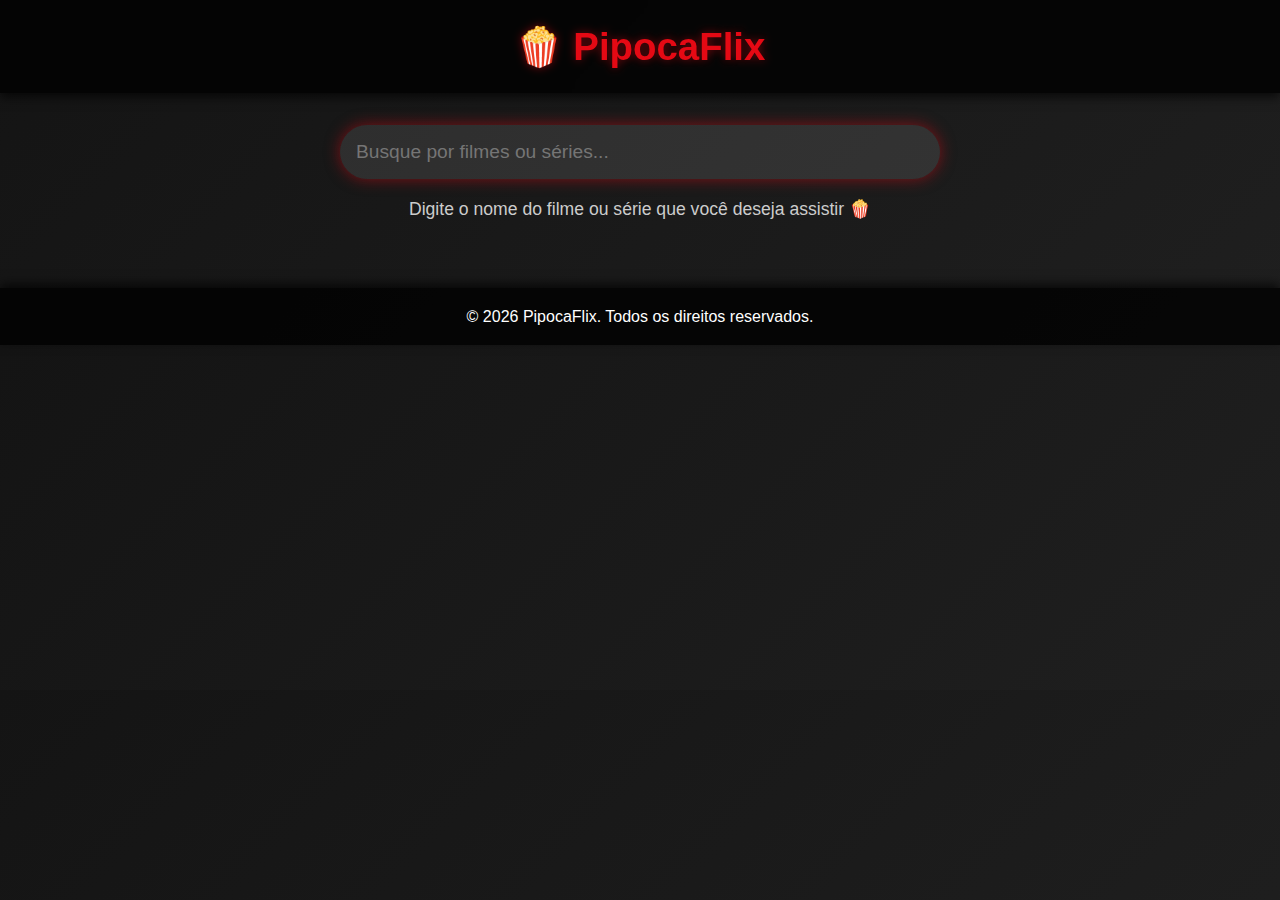
<file: index.html>
<!-- /public/index.html -->
<!DOCTYPE html>
<html lang="pt-BR">
<head>
    <meta charset="UTF-8">
    <meta name="viewport" content="width=device-width, initial-scale=1.0">
    <meta name="description" content="PipocaFlix - Seu site de streaming premium para filmes e séries. Assista online com qualidade cinematográfica.">
    <title>PipocaFlix - Home</title>
    <link rel="stylesheet" href="/assets/css/style.css">
</head>
<body>
    <header class="header">
        <div class="logo">🍿 PipocaFlix</div>
        <!-- Monetização: Native Banner no Header -->
        <script async data-cfasync="false" src="https://pl28456427.effectivegatecpm.com/cccc7245f0c46289c4b3a2911da39bca/invoke.js"></script>
        <div id="container-cccc7245f0c46289c4b3a2911da39bca"></div>
    </header>
    
    <main class="main-home">
        <div class="search-container">
            <input type="text" id="searchInput" placeholder="Busque por filmes ou séries..." aria-label="Barra de pesquisa">
            <p class="search-text">Digite o nome do filme ou série que você deseja assistir 🍿</p>
        </div>
        
        <!-- Monetização: Social Bar entre sessões -->
        <script src="https://pl28456424.effectivegatecpm.com/af/b2/ae/afb2aeef36a1a40f4d3634823ebf0f59.js"></script>
        
        <div class="grid-container" id="contentGrid">
            <!-- Cards serão populados via JS -->
        </div>
    </main>
    
    <footer class="footer">
        <p>&copy; 2026 PipocaFlix. Todos os direitos reservados.</p>
        <!-- Monetização: Native Banner no Footer -->
        <script async data-cfasync="false" src="https://pl28456427.effectivegatecpm.com/cccc7245f0c46289c4b3a2911da39bca/invoke.js"></script>
        <div id="container-cccc7245f0c46289c4b3a2911da39bca"></div>
    </footer>
    
    <script src="/assets/js/api.js"></script>
    <script src="/assets/js/search.js"></script>
    <script src="/assets/js/security.js"></script>
    <!-- player.js não necessário na home -->
</body>
</html>
</file>
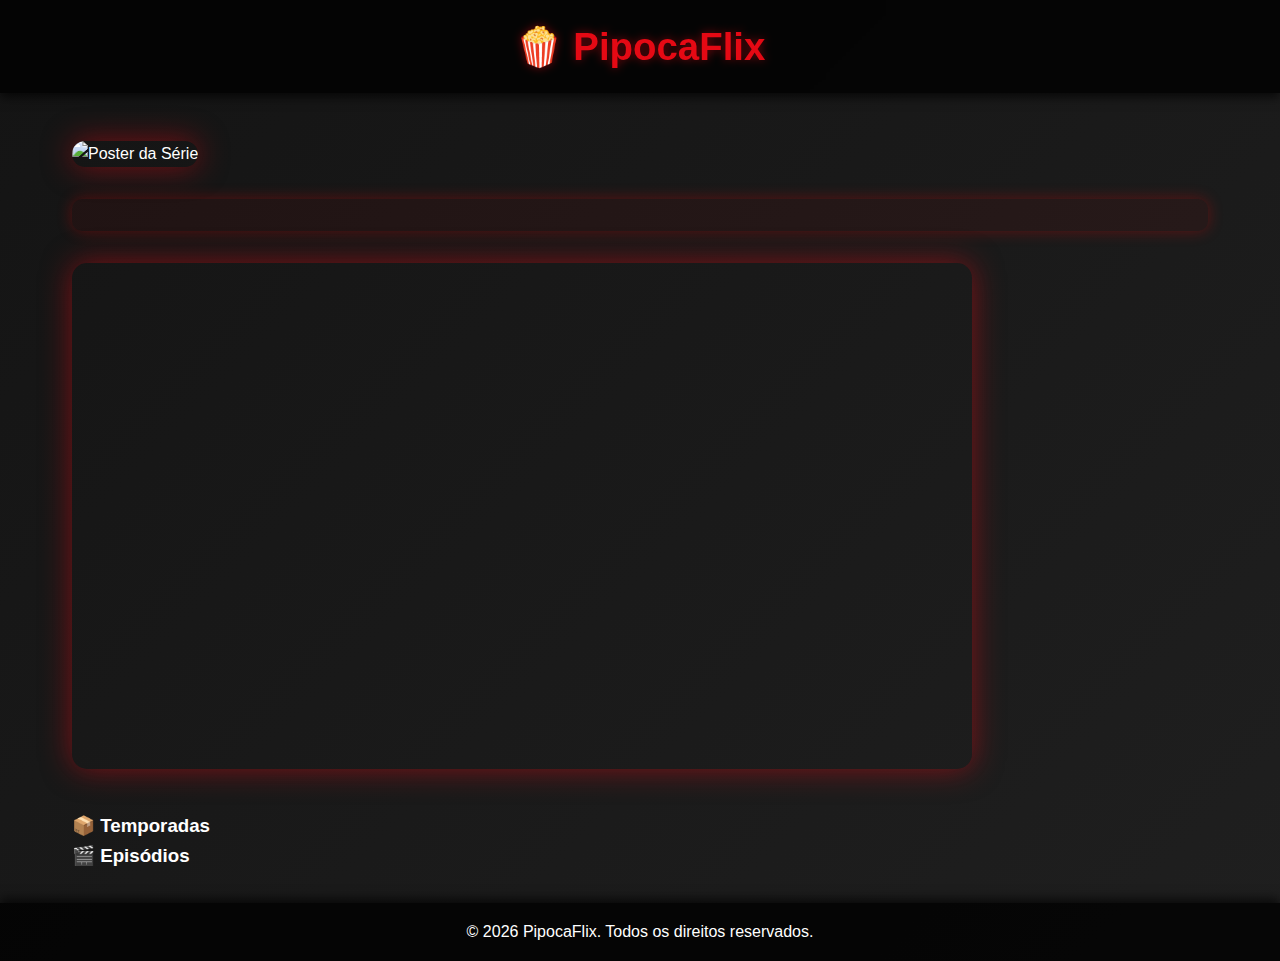
<file: serie.html>
<!-- /public/serie.html -->
<!DOCTYPE html>
<html lang="pt-BR">
<head>
    <meta charset="UTF-8">
    <meta name="viewport" content="width=device-width, initial-scale=1.0">
    <title>PipocaFlix - Assistir Série Online</title>
    <link rel="stylesheet" href="/assets/css/style.css">
</head>
<body>
    <header class="header">
        <div class="logo">🍿 PipocaFlix</div>
        <!-- Monetização: Native Banner no Header -->
        <script async data-cfasync="false" src="https://pl28456427.effectivegatecpm.com/cccc7245f0c46289c4b3a2911da39bca/invoke.js"></script>
        <div id="container-cccc7245f0c46289c4b3a2911da39bca"></div>
    </header>
    
    <main class="main-serie">
        <h1 id="serieTitulo"></h1>
        <img id="seriePoster" class="movie-poster" alt="Poster da Série" loading="lazy">
        
        <div class="info" id="serieInfo">
            <!-- Populadas via JS -->
        </div>
        
        <p class="sinopse" id="serieSinopse"></p>
        
        <!-- Trailer -->
        <div class="trailer-container" id="trailerContainer">
            <!-- Iframe populado via JS -->
        </div>
        
        <!-- Elenco -->
        <div class="actors-container" id="actorsContainer">
            <!-- Populadas via JS -->
        </div>
        
        <!-- Temporadas -->
        <h3>📦 Temporadas</h3>
        <div id="temporadasBtns"></div>
        
        <!-- Episódios -->
        <h3>🎬 Episódios</h3>
        <div id="episodios"></div>
        
        <!-- Monetização: Social Bar antes do player -->
        <script src="https://pl28456424.effectivegatecpm.com/af/b2/ae/afb2aeef36a1a40f4d3634823ebf0f59.js"></script>
        
        <div class="player-container" id="playerBox" style="display:none;">
            <video id="video" poster="" preload="metadata">
                <source id="videoSource" type="video/mp4">
            </video>
            <div class="overlay" id="overlay">
                <div>Clique para reproduzir</div>
            </div>
            <button id="centerPlay">▶</button>
            <div class="controls hidden" id="controls">
                <div class="buttons">
                    <button class="control-btn" id="back10">⏪</button>
                    <button class="control-btn" id="playPause">▶</button>
                    <button class="control-btn" id="forward10">⏩</button>
                    <div class="title-display" id="playerTitle"></div>
                    <button class="control-btn" id="fullscreen">⛶</button>
                </div>
                <div class="progress-container">
                    <span class="time" id="currentTime">0:00</span>
                    <div class="progress" id="progress"><div class="progress-filled" id="progressFilled"></div></div>
                    <span class="time" id="totalTime">0:00</span>
                </div>
            </div>
        </div>
    </main>
    
    <footer class="footer">
        <p>&copy; 2026 PipocaFlix. Todos os direitos reservados.</p>
        <!-- Monetização: Native Banner no Footer -->
        <script async data-cfasync="false" src="https://pl28456427.effectivegatecpm.com/cccc7245f0c46289c4b3a2911da39bca/invoke.js"></script>
        <div id="container-cccc7245f0c46289c4b3a2911da39bca"></div>
    </footer>
    
    <script src="/assets/js/api.js"></script>
    <script src="/assets/js/player.js"></script>
    <script src="/assets/js/security.js"></script>
    <script>
        // Carregar dados da série baseado no ID da URL
        const urlParams = new URLSearchParams(window.location.search);
        const id = urlParams.get('id');
        let serieContent = null;
        let episodiosData = [];
        
        if (id) {
            Promise.all([
                fetchContentById(id),
                fetchEpisodiosByNome(id) // Assumindo que ID é o row ID, mas comparar Nome
            ]).then(([content, episodios]) => {
                if (content && content.Tipo === 'Serie') {
                    serieContent = content;
                    episodiosData = episodios;
                    populateSeriePage(content, episodios);
                } else {
                    window.location.href = '/public/index.html';
                }
            });
        }
        
        function populateSeriePage(content, episodios) {
            document.title = `${content.Nome} - PipocaFlix`;
            document.getElementById('serieTitulo').textContent = content.Nome;
            document.getElementById('seriePoster').src = content.Capa;
            document.getElementById('serieSinopse').textContent = `📝 Sinopse: ${content.Sinopse}`;
            
            const infoHtml = `
                <div><strong>🎬 Ano:</strong> ${content.Ano}</div>
                <div><strong>⏱️ Duração:</strong> ${content.Duracao}</div>
                <div><strong>🎭 Categoria:</strong> ${content.Categoria}</div>
                <div><strong>🔊 Áudio:</strong> ${content.Audio}</div>
            `;
            document.getElementById('serieInfo').innerHTML = infoHtml;
            
            // Trailer
            if (content.Trailer) {
                document.getElementById('trailerContainer').innerHTML = `
                    <iframe src="${content.Trailer.replace('watch?v=', 'embed/')}" title="Trailer ${content.Nome}" frameborder="0" allowfullscreen></iframe>
                `;
            }
            
            // Elenco
            const actorsHtml = content.Fotos_Elenco.split(',').map((foto, index) => {
                const nome = content.Nome_Elenco.split(',')[index] || 'Ator';
                return `
                    <div class="actor">
                        <img src="${foto.trim()}" alt="${nome}" loading="lazy">
                        <span>${nome}</span>
                    </div>
                `;
            }).join('');
            document.getElementById('actorsContainer').innerHTML = actorsHtml;
            
            // Agrupar episódios por temporada
            const temporadas = [...new Set(episodios.map(ep => ep.Temporada))].sort((a,b) => a - b);
            const tempBtnsHtml = temporadas.map(temp => `
                <button class="temp-btn" onclick="mostrarTemporada(${temp})">Temporada ${temp}</button>
            `).join('');
            document.getElementById('temporadasBtns').innerHTML = tempBtnsHtml;
            
            // Mostrar primeira temporada por default
            if (temporadas.length > 0) mostrarTemporada(temporadas[0]);
        }
        
        function mostrarTemporada(temp) {
            const eps = episodiosData.filter(ep => ep.Temporada === temp).sort((a,b) => a.Episodio - b.Episodio);
            const epsHtml = eps.map(ep => `
                <button class="ep-btn" onclick="tocar(${temp}, ${ep.Episodio}, '${ep.Nome}')">Ep ${ep.Episodio} - ${ep.Nome}</button>
            `).join('');
            document.getElementById('episodios').innerHTML = epsHtml;
        }
        
        function tocar(temp, ep, nomeEp) {
            window.open("https://www.effectivegatecpm.com/eacwhk55f?key=87f8fc919fb5d70a825293b5490713dd", "_blank");
            const playerBox = document.getElementById('playerBox');
            playerBox.style.display = "block";
            const video = document.getElementById('video');
            const epData = episodiosData.find(e => e.Temporada === temp && e.Episodio === ep);
            video.src = epData.Link;
            document.getElementById('playerTitle').textContent = `${serieContent.Nome} - T${temp} EP ${ep}`;
            video.load();
            document.getElementById('overlay').classList.remove("hidden");
            document.getElementById('centerPlay').style.opacity = 1;
            document.getElementById('controls').classList.add("hidden");
        }
    </script>
</body>
</html>
</file>
<file: assets/css/style.css>
/* /assets/css/style.css */
/* Variáveis CSS para tema cinematográfico Netflix-like */
:root {
    --primary-black: #141414;
    --accent-red: #e50914;
    --secondary-white: #ffffff;
    --glow-red: rgba(229, 9, 20, 0.5);
    --shadow-dark: rgba(0, 0, 0, 0.7);
    --gradient-dark: linear-gradient(135deg, var(--primary-black), #1f1f1f);
    --transition-smooth: all 0.3s ease-in-out;
    --font-main: 'Helvetica Neue', Helvetica, Arial, sans-serif;
    --font-size-base: clamp(14px, 1.5vw, 16px);
    --grid-columns: repeat(auto-fill, minmax(200px, 1fr));
}

/* Reset e Base */
* {
    box-sizing: border-box;
    margin: 0;
    padding: 0;
}

body {
    background: var(--gradient-dark);
    color: var(--secondary-white);
    font-family: var(--font-main);
    line-height: 1.6;
    font-size: var(--font-size-base);
    overflow-x: hidden;
    scrollbar-width: thin; /* Scroll customizado */
    scrollbar-color: var(--accent-red) var(--primary-black);
}

::-webkit-scrollbar {
    width: 8px;
    background: var(--primary-black);
}

::-webkit-scrollbar-thumb {
    background: var(--accent-red);
    border-radius: 4px;
}

::-webkit-scrollbar-thumb:hover {
    background: #ff1a1a;
}

/* Header */
.header {
    display: flex;
    justify-content: center;
    align-items: center;
    padding: 1rem;
    background: rgba(0, 0, 0, 0.8);
    backdrop-filter: blur(10px);
    box-shadow: 0 4px 10px var(--shadow-dark);
    position: sticky;
    top: 0;
    z-index: 10;
    animation: fadeIn 1s ease;
}

.logo {
    font-size: clamp(1.5rem, 3vw, 2.5rem);
    font-weight: bold;
    color: var(--accent-red);
    text-shadow: 0 0 10px var(--glow-red);
    transition: var(--transition-smooth);
}

.logo:hover {
    transform: scale(1.05);
    text-shadow: 0 0 20px var(--glow-red);
}

/* Main Home */
.main-home {
    padding: 2rem;
    text-align: center;
}

.search-container {
    margin-bottom: 2rem;
}

#searchInput {
    width: clamp(300px, 50%, 600px);
    padding: 1rem;
    border: none;
    border-radius: 50px;
    background: rgba(255, 255, 255, 0.1);
    color: var(--secondary-white);
    font-size: 1.2rem;
    box-shadow: 0 0 15px var(--glow-red);
    transition: var(--transition-smooth);
}

#searchInput:focus {
    outline: none;
    box-shadow: 0 0 25px var(--glow-red);
    background: rgba(255, 255, 255, 0.2);
}

.search-text {
    margin-top: 1rem;
    font-size: 1.1rem;
    color: #ccc;
    animation: glowText 2s infinite alternate;
}

.grid-container {
    display: grid;
    grid-template-columns: var(--grid-columns);
    gap: 1.5rem;
}

.card {
    background: var(--primary-black);
    border-radius: 15px;
    overflow: hidden;
    box-shadow: 0 5px 15px var(--shadow-dark);
    transition: var(--transition-smooth), transform 0.5s cubic-bezier(0.175, 0.885, 0.32, 1.275);
    cursor: pointer;
    position: relative;
}

.card:hover {
    transform: translateY(-10px) rotateX(5deg) rotateY(5deg) scale(1.05);
    box-shadow: 0 10px 30px var(--glow-red);
}

.card img {
    width: 100%;
    height: auto;
    object-fit: cover;
    loading: lazy;
    filter: brightness(0.9);
    transition: var(--transition-smooth);
}

.card:hover img {
    filter: brightness(1.1);
}

.card-title {
    padding: 1rem;
    text-align: center;
    font-weight: bold;
    color: var(--secondary-white);
}

/* Skeleton Loading */
.skeleton-card {
    background: linear-gradient(90deg, #1f1f1f 25%, #282828 50%, #1f1f1f 75%);
    background-size: 200% 100%;
    animation: skeleton-loading 1.5s infinite;
    height: 300px;
}

/* Página Filme/Série Comum */
.main-filme, .main-serie {
    padding: 2rem;
    max-width: 1200px;
    margin: 0 auto;
}

h1 {
    font-size: clamp(1.8rem, 4vw, 2.5rem);
    color: var(--accent-red);
    text-shadow: 0 0 15px var(--glow-red);
    margin-bottom: 1rem;
    animation: glowTitle 2s infinite alternate;
}

.movie-poster {
    max-width: 100%;
    border-radius: 15px;
    margin-bottom: 1rem;
    box-shadow: 0 0 30px var(--glow-red);
    transition: var(--transition-smooth);
}

.movie-poster:hover {
    transform: scale(1.02);
}

.info {
    display: flex;
    flex-wrap: wrap;
    gap: 1rem;
    margin-bottom: 1rem;
}

.info p, .info div {
    background: rgba(255, 0, 0, 0.05);
    padding: 0.5rem 1rem;
    border-radius: 10px;
    box-shadow: 0 0 15px rgba(255, 0, 0, 0.3);
    flex: 1 1 200px;
}

.info strong {
    color: var(--accent-red);
}

.sinopse {
    background: rgba(255, 0, 0, 0.05);
    padding: 1rem;
    border-radius: 10px;
    box-shadow: 0 0 15px rgba(255, 0, 0, 0.3);
}

/* Botão Desbloquear */
#btnDesbloquear {
    background: var(--accent-red);
    color: var(--secondary-white);
    padding: 12px 24px;
    border: none;
    border-radius: 12px;
    cursor: pointer;
    font-weight: bold;
    margin: 1rem 0;
    transition: var(--transition-smooth);
}

#btnDesbloquear:hover {
    transform: scale(1.05);
    box-shadow: 0 0 15px var(--glow-red);
}

/* Player */
.player-container {
    position: relative;
    width: 100%;
    max-width: 900px;
    margin: 1rem auto;
    background: #000;
    border-radius: 15px;
    overflow: hidden;
    box-shadow: 0 0 40px var(--glow-red);
    backdrop-filter: blur(5px);
}

video {
    width: 100%;
    height: auto;
    display: block;
    object-fit: contain;
    background: #000;
}

.overlay {
    position: absolute;
    top: 0;
    left: 0;
    width: 100%;
    height: 100%;
    background: rgba(0, 0, 0, 0.6);
    display: flex;
    flex-direction: column;
    justify-content: center;
    align-items: center;
    cursor: pointer;
    transition: opacity 0.3s;
}

.overlay.hidden {
    opacity: 0;
    pointer-events: none;
}

.overlay img.logo {
    width: 100px;
    border-radius: 15px;
    margin-bottom: 20px;
    animation: pulse 1.5s infinite;
}

#centerPlay {
    position: absolute;
    top: 50%;
    left: 50%;
    transform: translate(-50%, -50%);
    width: 85px;
    height: 85px;
    border-radius: 50%;
    background: rgba(229, 9, 20, 0.85);
    border: none;
    display: flex;
    justify-content: center;
    align-items: center;
    cursor: pointer;
    transition: 0.2s;
    z-index: 10;
}

#centerPlay:hover {
    transform: translate(-50%, -50%) scale(1.15);
    background: var(--accent-red);
}

#centerPlay svg {
    width: 42px;
    height: 42px;
    fill: var(--secondary-white);
}

.controls {
    position: absolute;
    bottom: 0;
    width: 100%;
    padding: 12px;
    background: rgba(0, 0, 0, 0.6);
    box-sizing: border-box;
    display: flex;
    flex-direction: column;
    transition: opacity 0.3s;
}

.controls.hidden {
    opacity: 0;
}

.buttons {
    display: flex;
    justify-content: center;
    align-items: center;
    gap: 10px;
}

.control-btn {
    background: rgba(229, 9, 20, 0.85);
    border: none;
    padding: 6px;
    border-radius: 6px;
    cursor: pointer;
    display: flex;
    align-items: center;
    justify-content: center;
    transition: 0.2s;
}

.control-btn:hover {
    background: var(--accent-red);
}

.icon {
    width: 27px;
    height: 27px;
    fill: var(--secondary-white);
}

.title-display {
    flex: 1;
    text-align: center;
    color: var(--secondary-white);
    font-size: 15px;
    font-weight: bold;
    user-select: none;
}

.progress-container {
    margin-top: 8px;
    display: flex;
    align-items: center;
    gap: 10px;
}

.progress {
    flex: 1;
    height: 7px;
    background: #444;
    border-radius: 3px;
    cursor: pointer;
    position: relative;
}

.progress-filled {
    height: 100%;
    background: var(--accent-red);
    width: 0%;
    border-radius: 3px;
}

.time {
    font-size: 12px;
    width: 50px;
    text-align: center;
}

/* Trailer */
.trailer-container {
    margin: 2rem 0;
    position: relative;
    width: 100%;
    max-width: 900px;
    aspect-ratio: 16/9;
    box-shadow: 0 0 30px var(--glow-red);
    border-radius: 15px;
    overflow: hidden;
}

/* Actors Carousel */
.actors-container {
    margin-top: 2rem;
    display: flex;
    gap: 15px;
    overflow-x: auto;
    padding-bottom: 10px;
}

.actors-container::-webkit-scrollbar {
    display: none;
}

.actor {
    flex: 0 0 auto;
    width: 80px;
    height: 80px;
    border-radius: 50%;
    overflow: hidden;
    box-shadow: 0 0 15px var(--glow-red);
    border: 2px solid var(--accent-red);
    cursor: pointer;
    transition: var(--transition-smooth);
}

.actor img {
    width: 100%;
    height: 100%;
    object-fit: cover;
}

.actor:hover {
    transform: scale(1.15);
    box-shadow: 0 0 25px var(--glow-red);
}

/* Botões Temporadas/Episódios para Série */
.temp-btn, .ep-btn {
    background: var(--accent-red);
    color: var(--secondary-white);
    border: none;
    padding: 8px 12px;
    margin: 5px;
    border-radius: 6px;
    cursor: pointer;
    transition: var(--transition-smooth);
}

.temp-btn:hover, .ep-btn:hover {
    background: #ff1a1a;
    transform: scale(1.1);
}

.ep-btn {
    background: #333;
}

.ep-btn:hover {
    background: #555;
}

/* Footer */
.footer {
    text-align: center;
    padding: 1rem;
    background: rgba(0, 0, 0, 0.8);
    box-shadow: 0 -4px 10px var(--shadow-dark);
}

/* Animações Keyframes */
@keyframes fadeIn {
    from { opacity: 0; }
    to { opacity: 1; }
}

@keyframes glowText {
    from { text-shadow: 0 0 5px var(--glow-red); }
    to { text-shadow: 0 0 15px var(--glow-red); }
}

@keyframes glowTitle {
    from { text-shadow: 0 0 10px var(--glow-red); }
    to { text-shadow: 0 0 20px var(--glow-red); }
}

@keyframes pulse {
    0% { transform: scale(1); }
    50% { transform: scale(1.05); }
    100% { transform: scale(1); }
}

@keyframes skeleton-loading {
    0% { background-position: 200% 0; }
    100% { background-position: -200% 0; }
}

/* Media Queries para Responsividade */
@media (max-width: 600px) {
    :root {
        --grid-columns: repeat(auto-fill, minmax(150px, 1fr));
    }
    
    .logo {
        font-size: 1.5rem;
    }
    
    #searchInput {
        width: 90%;
    }
    
    .actor {
        width: 60px;
        height: 60px;
    }
    
    .icon {
        width: 22px;
        height: 22px;
    }
    
    .control-btn {
        padding: 4px;
    }
    
    .title-display {
        font-size: 13px;
    }
}

@media (min-width: 1200px) {
    .grid-container {
        grid-template-columns: repeat(4, 1fr);
    }
}

@media (min-width: 1920px) {
    .grid-container {
        grid-template-columns: repeat(5, 1fr);
    }
}
</file>
